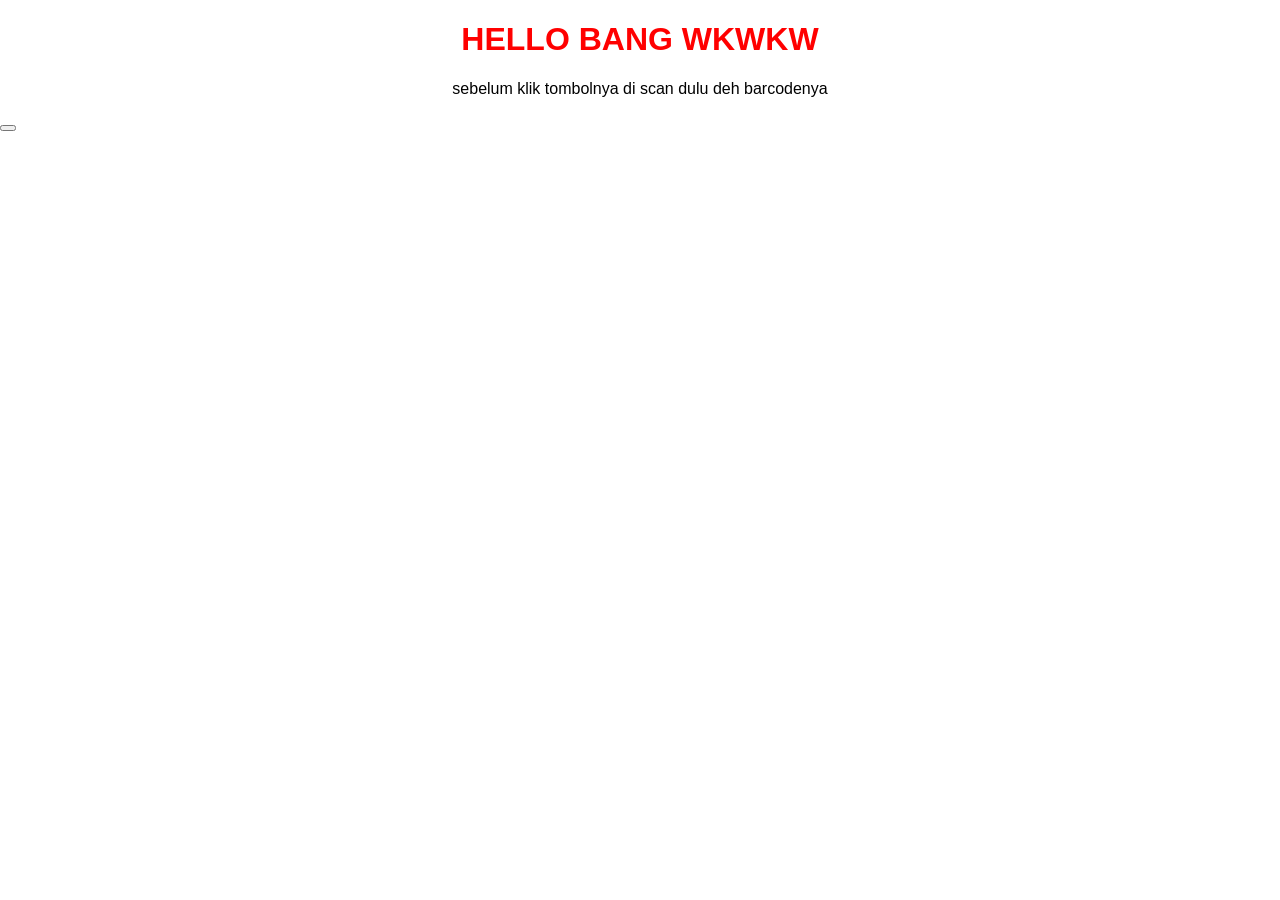
<file: card .html>
<!DOCTYPE html>
<html lang="en">
  <head>
    <meta charset="UTF-8" />
    <meta name="viewport" content="width=device-width, initial-scale=1.0" />
    <title>Document</title>
  </head>
  <style>
    h1 {
      text-align: center;
      color: red;
      font-family: Verdana, Geneva, Tahoma, sans-serif;
    }
    p {
      text-align: center;
    }
  </style>
  <link rel="stylesheet" href="style.css" />
  <body>
    <h1>HELLO BANG WKWKW</h1>
    <p>sebelum klik tombolnya di scan dulu deh barcodenya</p>
    <button>
      <link rel="stylesheet" href="style.css" />
    </button>
  </body>
</html>
</file>
<file: style.css>
html {
  box-sizing: border-box;
}

body {
  font-family: "Poppins", sans-serif;
  margin: 0;
}

.song {
  visibility: hidden;
}

.container {
  height: 300vh;
  margin: 0 auto;
  overflow: hidden;
  position: relative;
  text-align: center;
  visibility: hidden;
  width: 100vw;
}

.container > div {
  left: 0;
  position: absolute;
  right: 0;
  top: 20vh;
}

.one {
  font-size: 4.5rem;
}

.two {
  font-size: 1.2rem;
  font-weight: lighter;
}

.three {
  font-size: 3rem;
}

.four .text-box {
  border: 3px solid #aaa;
  border-radius: 5px;
  margin: 0 auto;
  padding: 10px;
  position: relative;
  width: 600px;
}

.text-box p {
  margin: 0;
  text-align: left;
}

.text-box span {
  visibility: hidden;
}

.text-box .fake-btn {
  background-color: rgb(21, 161, 237);
  border-radius: 3px;
  bottom: -50px;
  color: #fff;
  padding: 0.5rem 1rem;
  position: absolute;
  right: 5px;
}

.five p {
  font-size: 2rem;
  left: 0;
  position: absolute;
  right: 0;
}

.idea-3 strong {
  border-radius: 3px;
  display: inline-block;
  padding: 3px 5px;
}

.five .idea-5 {
  font-size: 4rem;
}

.idea-5 span,
.idea-6 span,
.wish-hbd span {
}

.idea-6 span {
  font-size: 15rem;
}

.six {
  position: relative;
  top: 10vh;
  z-index: 1;
}

.six img {
  display: inline-block;
  height: 350px;
  max-width: 100%;
  /* height: auto; */
}

.six .hat {
  left: 41.5%;
  position: absolute;
  /* transform: scale(0.1); */
  top: -35%;
  width: 80px;
}

.baloons img {
  display: inline-block;
  position: absolute;
}

.baloons img:nth-child(even) {
  left: -10%;
}

.baloons img:nth-child(odd) {
  right: -10%;
}

.baloons img:nth-child(3n + 0) {
  left: 30%;
}

.seven,
.eight {
  height: 100vh;
  position: fixed;
  top: 0;
  width: 100vw;
}

.eight svg {
  left: 0;
  position: absolute;
  top: 0;
  visibility: hidden;
  width: 25px;
  z-index: -1;
}

.eight svg:nth-child(1) {
  fill: #bd6ecf;
  left: 5vw;
  top: 7vh;
}

.eight svg:nth-child(2) {
  fill: #7dd175;
  left: 35vw;
  top: 23vh;
}

.eight svg:nth-child(3) {
  fill: #349d8b;
  left: 23vw;
  top: 33vh;
}

.eight svg:nth-child(4) {
  fill: #347a9d;
  left: 57vw;
  top: 43vh;
}

.eight svg:nth-child(5) {
  fill: #c66053;
  left: 7vw;
  top: 68vh;
}

.eight svg:nth-child(6) {
  fill: #bfaa40;
  left: 77vw;
  top: 42vh;
}

.eight svg:nth-child(7) {
  fill: #e3bae8;
  left: 83vw;
  top: 68vh;
}

.eight svg:nth-child(8) {
  fill: #8762cb;
  left: 37vw;
  top: 86vh;
}

.eight svg:nth-child(9) {
  fill: #9a90da;
  left: 87vw;
  top: 94vh;
}

.wish-hbd {
  font-size: 3em;
  /* margin: 0; */
  text-transform: uppercase;
}

.wish h5 {
  font-size: 2rem;
  font-weight: lighter;
  margin: 10px 0 0;
}

.nine p {
  font-size: 2rem;
  font-weight: lighter;
}

#replay {
  cursor: pointer;
  z-index: 3;
}

/* Media Queries */
@media screen and (max-height: 1000px) {
  .six .hat {
    left: 40%;
  }
}

@media screen and (max-height: 800px) {
  .six .hat {
    left: 37%;
  }
}

@media screen and (max-height: 700px) {
  .six .hat {
    left: 32%;
  }
}

@media screen and (max-height: 850px) and (max-width: 450px) {
  .six .hat {
    left: 32%;
  }
}

@media screen and (max-width: 500px) {
  .container {
    width: 90%;
  }

  .four .text-box {
    width: 90%;
  }

  .text-box .fake-btn {
    bottom: -38px;
    right: 5px;
  }

  .idea-5 span {
    display: block;
  }

  .idea-6 span {
    font-size: 10rem;
  }

  .six .hat {
    /* top: -20px; */
    width: 50px;
  }

  .wish-hbd {
    font-size: 2.2em;
  }

  .wish h5 {
    font-size: 1.4rem;
  }

  .nine p {
    font-size: 1.5rem;
    font-weight: lighter;
  }
}

.night {
  position: fixed;
  left: 50%;
  top: 0;
  transform: translateX(-50%);
  width: 100%;
  height: 100%;
  /* filter: blur(0.1vmin); */
  background-image: radial-gradient(ellipse at top, transparent 0%, var(--dark-color)), radial-gradient(ellipse at bottom, var(--dark-color), rgba(145, 233, 255, 0.2)),
    repeating-linear-gradient(220deg, rgb(0, 0, 0) 0px, rgb(0, 0, 0) 19px, transparent 19px, transparent 22px), repeating-linear-gradient(189deg, rgb(0, 0, 0) 0px, rgb(0, 0, 0) 19px, transparent 19px, transparent 22px),
    repeating-linear-gradient(148deg, rgb(0, 0, 0) 0px, rgb(0, 0, 0) 19px, transparent 19px, transparent 22px), linear-gradient(90deg, rgb(0, 255, 250), rgb(240, 240, 240));
}
</file>
